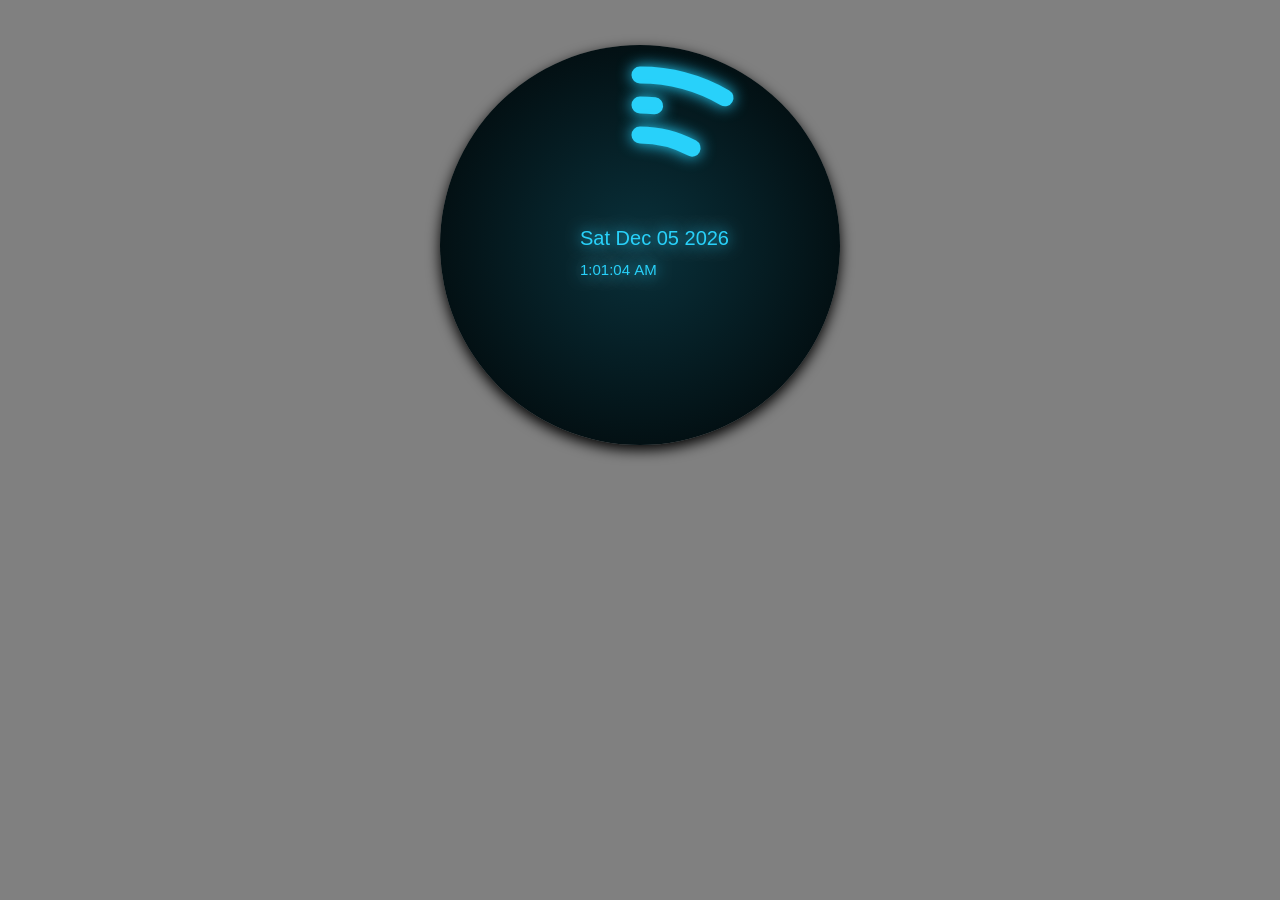
<file: clock.html>
<!DOCTYPE html>
<html>
<head>
<meta charset="UTF-8">
<title>Digital Clock</title>
<link rel="stylesheet" type="text/css" href="clockstyle.css">
</head>
<body>
<canvas id="canvas" width="400" height="400"></canvas>
<script src="clock.js"></script>
</body>
</html>
</file>
<file: clockstyle.css>
body{background-color: gray;}
h1{
  font-family: helvetica;
  font-size:2.5rem ;
  color:black;
  position: relative;
  top:80px;
  z-index: -1;
}
#canvas {
  display:block;
  margin:5vh auto;
  border-radius:50%;
  box-shadow: 0 5px 14px black;
}
</file>
